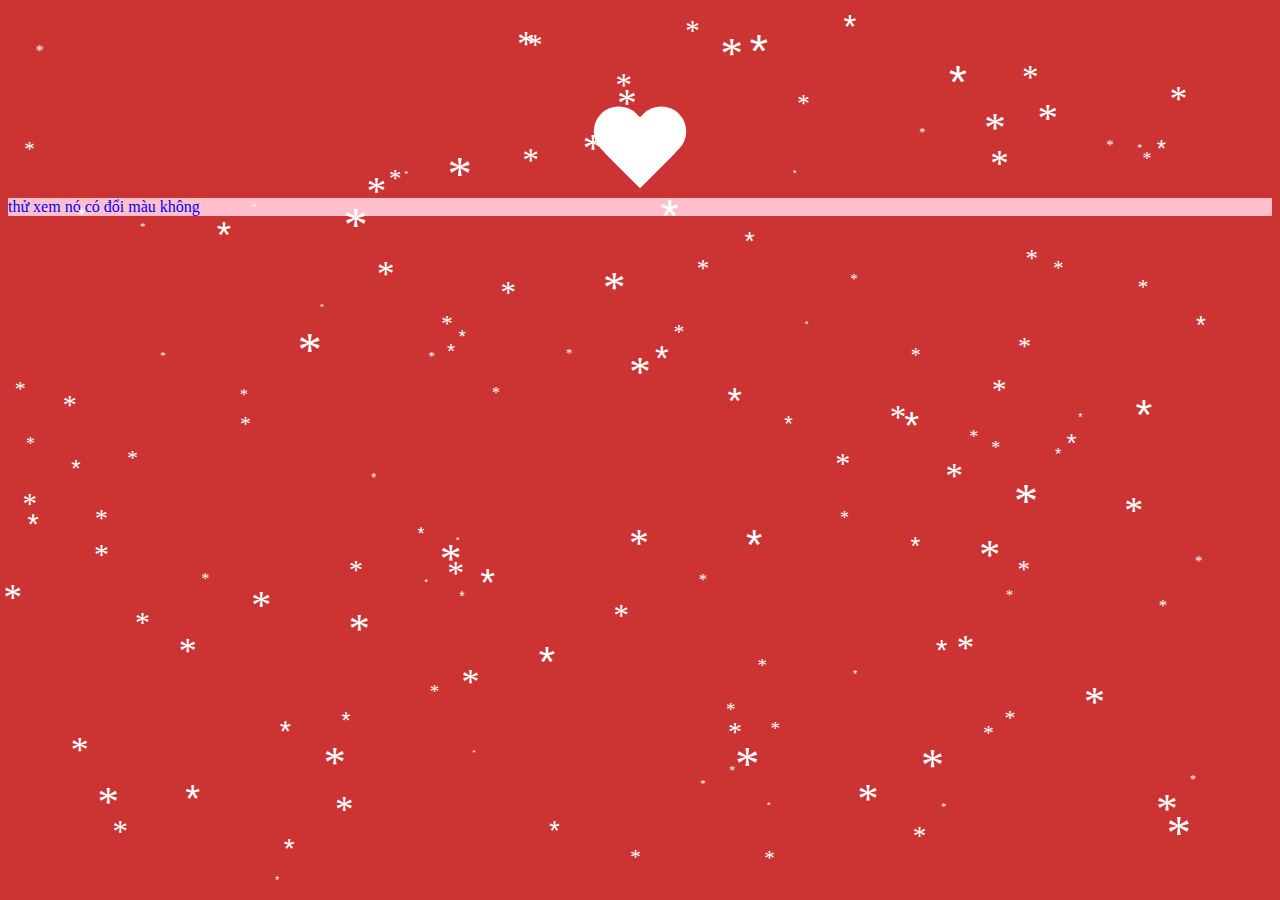
<file: SourceFiles/lesson/Demo_Luong/index.html>
<html>
<head>
    <title>Test</title>
    <meta charset="UTF-8">

    <script src="snow.js"></script>
    <link rel="stylesheet" href="heart.css"/>
    <link rel="stylesheet" href="style.css"/>


</head>
<body>

<div id="heart"></div>

<div class="test"> thử xem nó có đổi màu không</div>
</body>


<script>
    $(document).ready(function (event) {
        randommaker(2400
        px
    )
        ;
        initsnow();
        movesnow();
    });
</script>


</html>
</file>
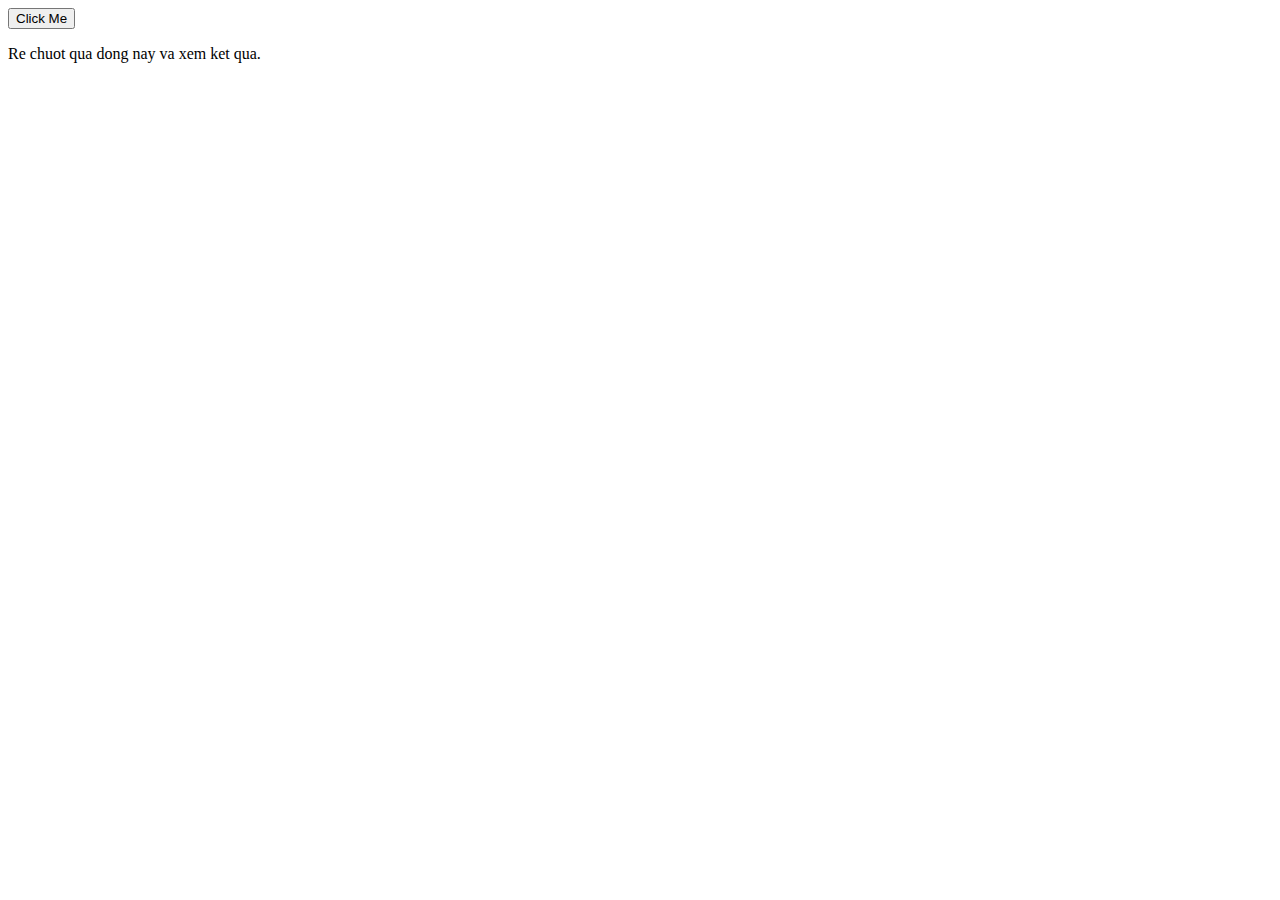
<file: SourceFiles/Javascript_lesson/Call_js/index_js.html>
<!DOCTYPE html>
<html>
<head>
    <title>Su dung Internal Script trong HTML</title>
    <base href="../html/" />
    <script type="text/javascript">
        function Hello(){
            alert("Hello, World");
        }
    </script>
</head>
<body>
<input type="button" onclick="Hello();" name="ok" value="Click Me"  />
</body>
</html>

<!DOCTYPE html>
<html>
<head>
    <title>Vi du Event Handler trong HTML</title>
    <base href="../html/" />
    <script type="text/javascript">
        function EventHandler(){
            alert("Vi du ham event handler!!");
        }
    </script>
</head>
<body>
<p onmouseover="EventHandler();">Re chuot qua dong nay va xem ket qua.</p>
</body>
</html>
</file>
<file: SourceFiles/lesson/Demo_Luong/heart.css>
body{
  padding:100px 0;
  background-color:#c33
}

#heart {
    position: relative;
    width: 100px;
    height: 90px;
    animation: heartbeat 1s infinite;
    margin:0 auto
}
#heart:before,
#heart:after {
    position: absolute;
    content: "";
    left: 50px;
    top: 0;
    width: 50px;
    height: 80px;
    background: #fff;
    -moz-border-radius: 50px 50px 0 0;
    border-radius: 50px 50px 0 0;
    -webkit-transform: rotate(-45deg);
       -moz-transform: rotate(-45deg);
        -ms-transform: rotate(-45deg);
         -o-transform: rotate(-45deg);
            transform: rotate(-45deg);
    -webkit-transform-origin: 0 100%;
       -moz-transform-origin: 0 100%;
        -ms-transform-origin: 0 100%;
         -o-transform-origin: 0 100%;
            transform-origin: 0 100%;
}
#heart:after {
    left: 0;
    -webkit-transform: rotate(45deg);
       -moz-transform: rotate(45deg);
        -ms-transform: rotate(45deg);
         -o-transform: rotate(45deg);
            transform: rotate(45deg);
    -webkit-transform-origin: 100% 100%;
       -moz-transform-origin: 100% 100%;
        -ms-transform-origin: 100% 100%;
         -o-transform-origin: 100% 100%;
            transform-origin :100% 100%;
}



@keyframes heartbeat
{
  0%
  {
    transform: scale( .75 );
  }
  20%
  {
    transform: scale( 1 );
  }
  40%
  {
    transform: scale( .75 );
  }
  60%
  {
    transform: scale( 1 );
  }
  80%
  {
    transform: scale( .75 );
  }
  100%
  {
    transform: scale( .75 );
  }
}
</file>
<file: SourceFiles/lesson/Demo_Luong/style.css>
.test{
	background-color:pink;
	color:blue;
}
</file>
